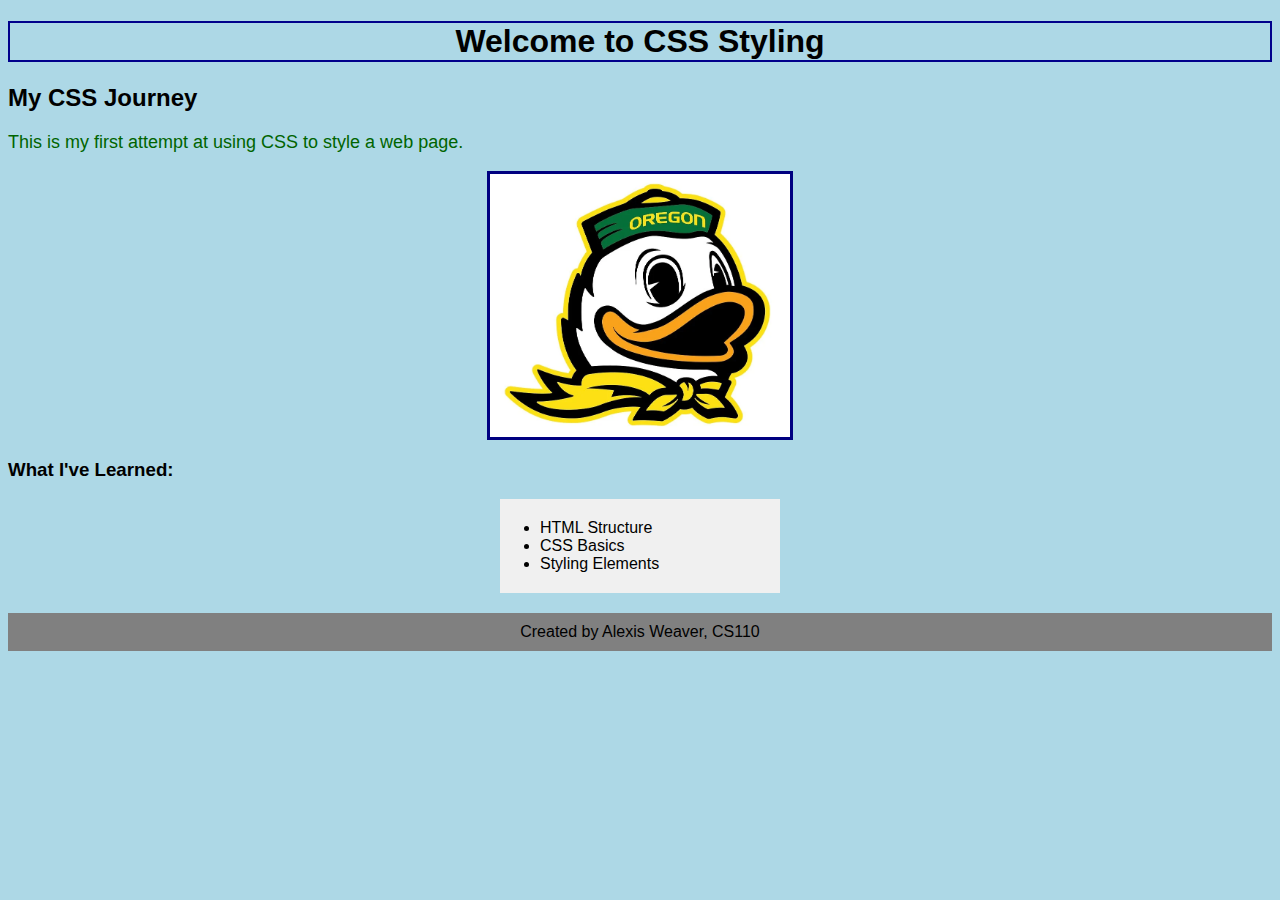
<file: Index.html>
<!DOCTYPE html>
<html lang="en">
<head>
    <meta charset="UTF-8">
    <meta name="viewport" content="width=device-width, initial-scale=1.0">
    <title>CSS Lab 2 - Getting Started with CSS </title>
    <!-- Students will add the link tag here -->
    <link rel="stylesheet" href="style.css">
</head>
<body>
    <h1>Welcome to CSS Styling</h1>
    <h2>My CSS Journey</h2>
    <p>This is my first attempt at using CSS to style a web page.</p>
    <img src="sample-image.jpg" alt="Sample Image">
    <h3>What I've Learned:</h3>
<ul>
    <li>HTML Structure</li>
    <li>CSS Basics</li>
    <li>Styling Elements</li>
</ul>
    <!-- Students will add content here -->
</body>
<footer>Created by Alexis Weaver, CS110</footer>
</html>
</file>
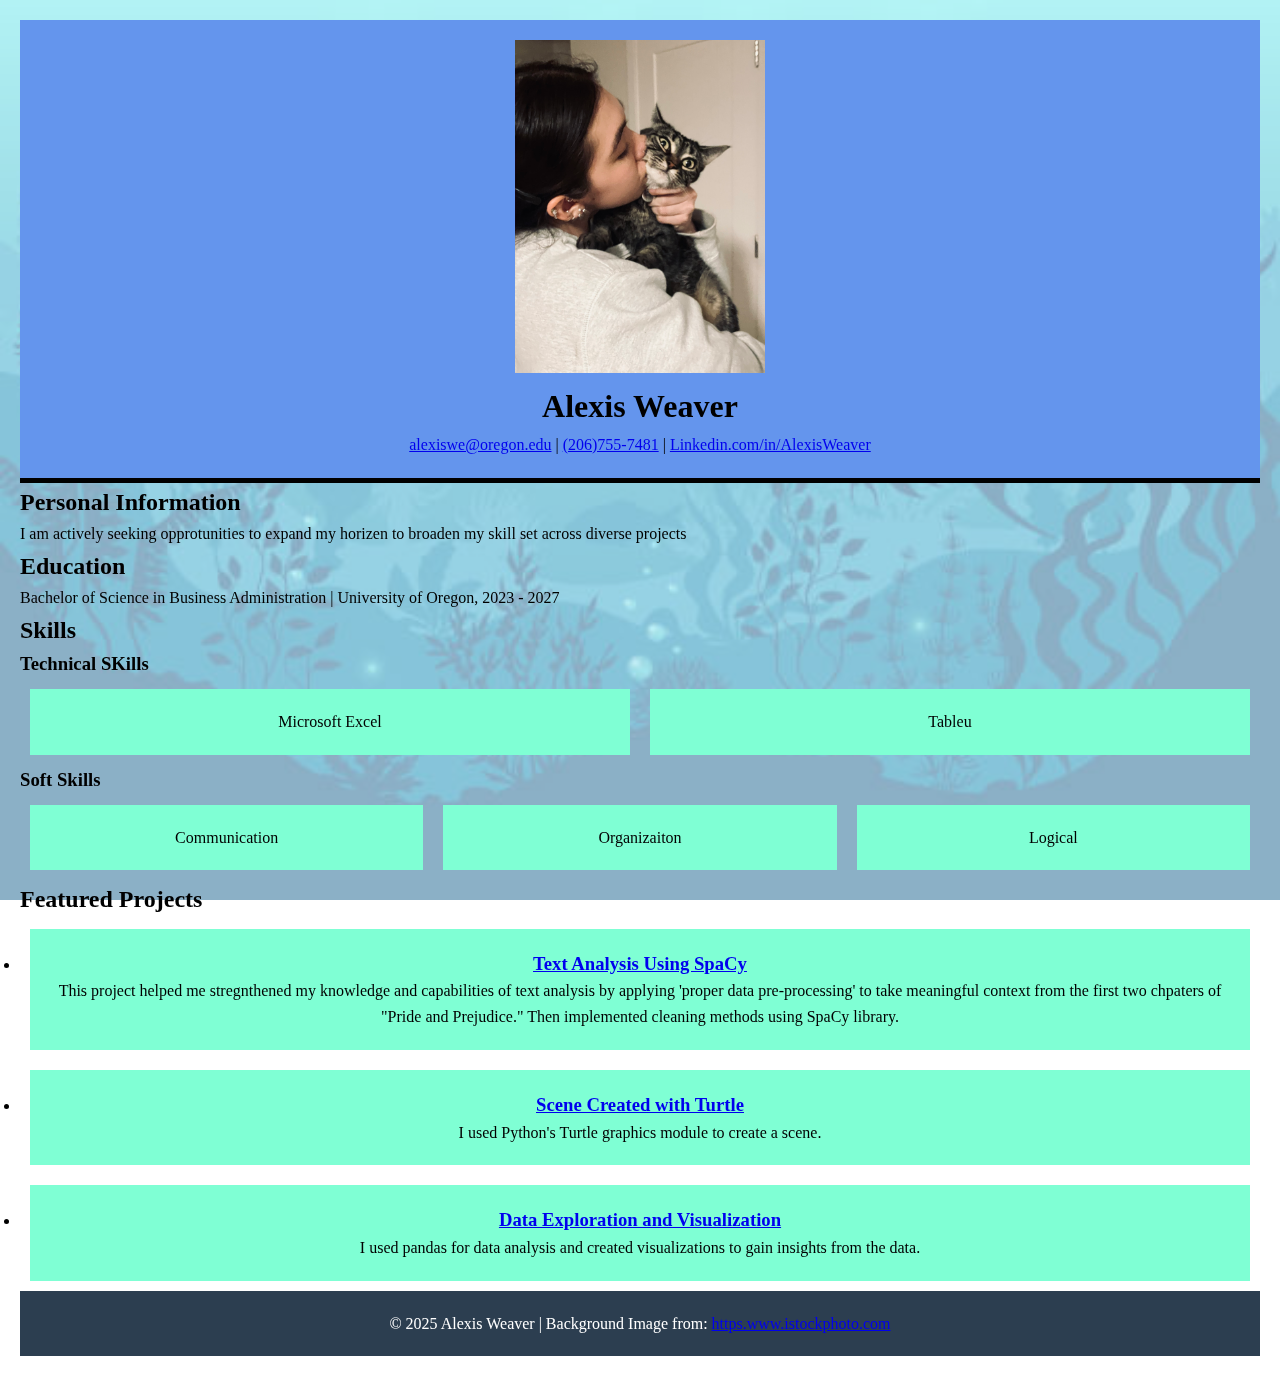
<file: index.html>
<!DOCTYPE html>
<html lang="en">
    <head>
        <meta charset="UTF-8">
        <title>Alexis Weaver Resume - project one</title>
        <link rel="stylesheet" href="styles.css">
    </head>
    <body>
        <header>
            <img src="IMG_2816.jpeg" alt="Me with my cat" width="250">
            <h1>Alexis Weaver</h1>
            <p>
                <a href= "mailto:alexiswe@uoregon.edu">alexiswe@oregon.edu</a>
                |
                <a href= tel:2067557481>(206)755-7481</a>
                |
                <a href= "https://www.linkedin.com/in/alexis-weaver-2778b4348/">Linkedin.com/in/AlexisWeaver</a>
            </p>
        </header>
        <section>
            <h2>Personal Information</h2>
            <p>I am actively seeking opprotunities to expand my horizen to broaden my skill set across diverse projects</p>
        </section>
        <section>
                <h2>Education</h2>
                <p>Bachelor of Science in Business Administration | University of Oregon, 2023 - 2027</p>
            </section>
             <section>
                 <h2>Skills</h2>
                <h3>Technical SKills</h3>
                <div class="Flex-container"> 
                    <div class="Flex-item">Microsoft Excel</div>
                    <div class="Flex-item">Tableu</div>
                </div>
                <h3>Soft Skills</h3>
                <div class="Flex-container">
                    <div class="Flex-item">Communication</div>
                    <div class="Flex-item">Organizaiton</div>
                    <div class="Flex-item">Logical</div>
                </div>
        </section>
        <section>
            <h2>Featured Projects</h2>
                <li>
                    <div class="Flex-container">
                    <div class="Flex-item"> 
                        <h3>
                            <a href="Alexis_Weaver_CS110_Project6_Part2.html" target="_blank">Text Analysis Using SpaCy</a>
                        </h3>
                    <p>This project helped me stregnthened my knowledge and capabilities of text analysis by applying 'proper data pre-processing' to take meaningful context from the first two chpaters of "Pride and Prejudice." Then implemented cleaning methods using SpaCy library.</p>
                    </div>
                </div>
                </li>
                <li>
                    <div class="Flex-container">
                    <div class="Flex-item"> 
                        <h3>
                            <a href="Turtle_project.html" target="_blank">Scene Created with Turtle</a>
                        </h3>
                            <p>I used Python's Turtle graphics module to create a scene.</p>
                    </div>
                    </div>
                </li>
                <li>
                    <div class="Flex-container">
                    <div class="Flex-item"> 
                        <h3>
                            <a href="Copy_of_CS110_Project7.html" target="_blank">Data Exploration and Visualization</a>
                        </h3>
                             <p>I used pandas for data analysis and created visualizations to gain insights from the data.</p>
                    </div>
                    </div>
                </li>
        </section>   
        <footer>&copy; 2025 Alexis Weaver | Background Image from: <a href="https.www.istockphoto.com"> https.www.istockphoto.com</a></footer>

    </body>
</file>
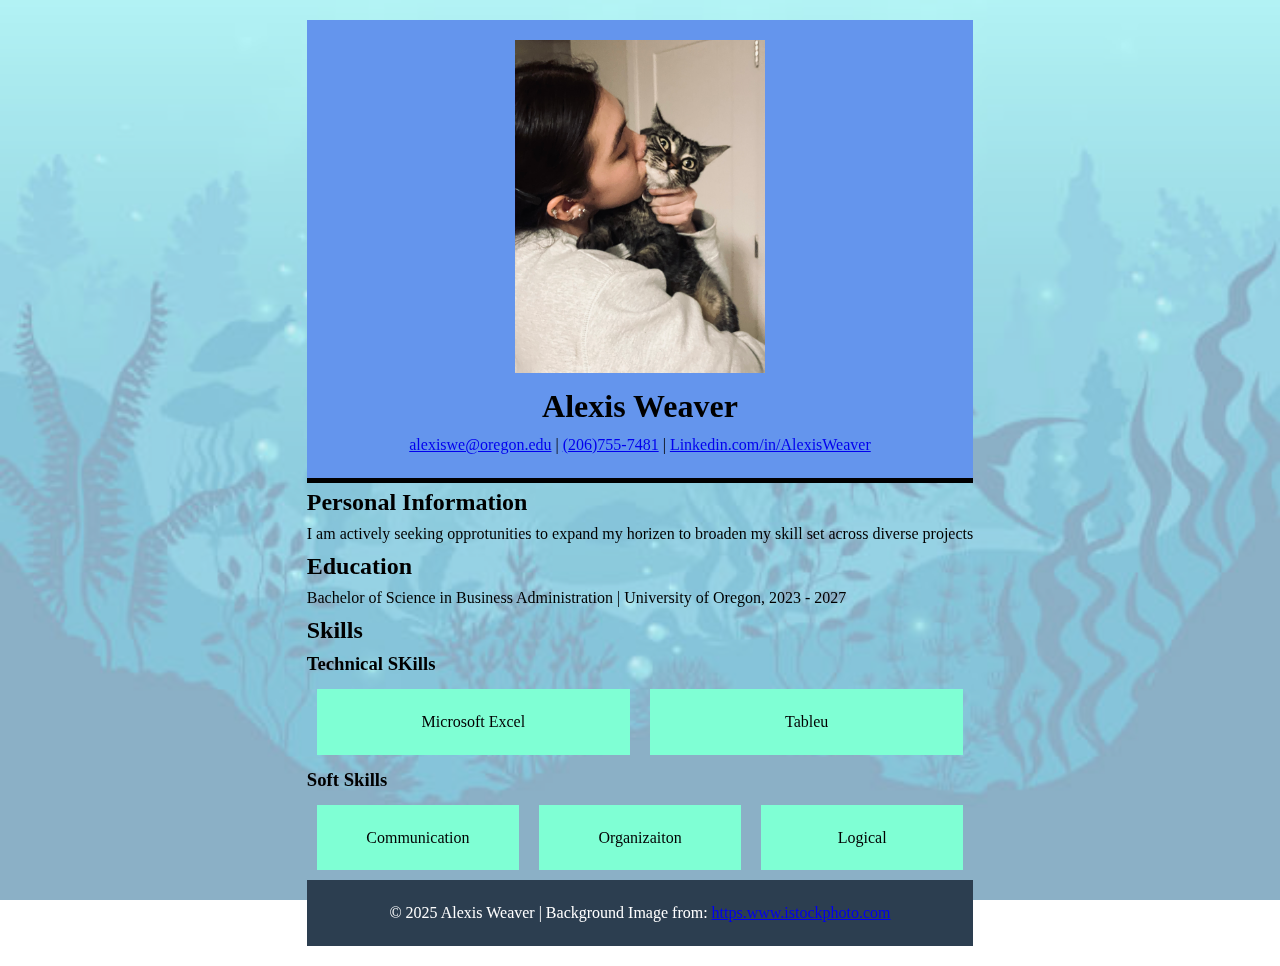
<file: Project one.html>
<!DOCTYPE html>
<html lang="en">
    <head>
        <meta charset="UTF-8">
        <title>Alexis Weaver Resume - project one</title>
        <link rel="stylesheet" href="styles.css">
    </head>
    <body>
        <header>
            <img src="IMG_2816.jpeg" alt="Me with my cat" width="250">
            <h1>Alexis Weaver</h1>
            <p>
                <a href= "mailto:alexiswe@uoregon.edu">alexiswe@oregon.edu</a>
                |
                <a href= tel:2067557481>(206)755-7481</a>
                |
                <a href= "https://www.linkedin.com/in/alexis-weaver-2778b4348/">Linkedin.com/in/AlexisWeaver</a>
            </p>
        </header>
        <section>
            <h2>Personal Information</h2>
            <p>I am actively seeking opprotunities to expand my horizen to broaden my skill set across diverse projects</p>
        </section>
            <section>
                <h2>Education</h2>
                <p>Bachelor of Science in Business Administration | University of Oregon, 2023 - 2027</p>
            </section>
             <section>
                 <h2>Skills</h2>
                <h3>Technical SKills</h3>
                <div class="Flex-container"> 
                    <div class="Flex-item">Microsoft Excel</div>
                    <div class="Flex-item">Tableu</div>
                </div>
                <h3>Soft Skills</h3>
                <div class="Flex-container">
                    <div class="Flex-item">Communication</div>
                    <div class="Flex-item">Organizaiton</div>
                    <div class="Flex-item">Logical</div>
                </div>
             </section>
        <footer>&copy; 2025 Alexis Weaver | Background Image from: <a href="https.www.istockphoto.com"> https.www.istockphoto.com</a></footer>

    </body>
</file>
<file: style.css>
body {
    background-color: lightblue;
    font-family: Arial, sans-serif;
 }
 
 h1 {
    text-align: center;
    border: 2px solid darkblue;
 }

 p {
    color: darkgreen;
    font-size: 18px;
 }

 img {
    max-width: 300px;
    display: block;
    margin: auto;
    border: 3px solid navy;
  }

  ul {
    background-color: #f0f0f0;
    padding: 20px 40px;
    width: 200px;
    margin: auto;
}

footer { background-color: gray;
text-align: center;
padding: 10px;
margin-top: 20px;}
</file>
<file: styles.css>
header {
    text-align: center;
    padding: 20px;
    background-color: cornflowerblue;
    border-bottom: 5px solid;
    width: 100%;
}
* {
    margin: 0;
    box-sizing: border-box;
}

header {
    display: block;
    unicode-bidi: isolate;
}
body{font-family: 'Times New Roman', Times, serif;
    line-height: 1.6;
    color: black;
max-width: fit-content;
margin: auto;
padding: 20px;
position: relative;
}
body:before{
    content: "";
    position: fixed;
    top: 0;
    left: 0;
    width: 100%;
    height: 100%;
    background-image: url('fish\ background.jpg');
    background-size: cover;
    background-position: center;
    opacity: 0.5;
    z-index: -1;
    }
footer {
    text-align: center;
    padding: 20px;
    background-color: #2c3e50;
    color: white;
    width: 100%;
}
* {
    margin: 0;
    padding: 0;
    box-sizing: border-box;
}


.Flex-container{ 
    display: flex;
    flex-wrap: wrap;
    justify-content: center;
}

.Flex-item{
    flex: 1 1 200px;
    background-color: aquamarine;
    color: #000000;
    padding: 20px;
    margin: 10px;
    text-align: center;
}
.Flex-item:hover{
background-color: #2c3e50;
transform: scale(1.05);
cursor: pointer;
transform: translateX(15px);
}
</file>
